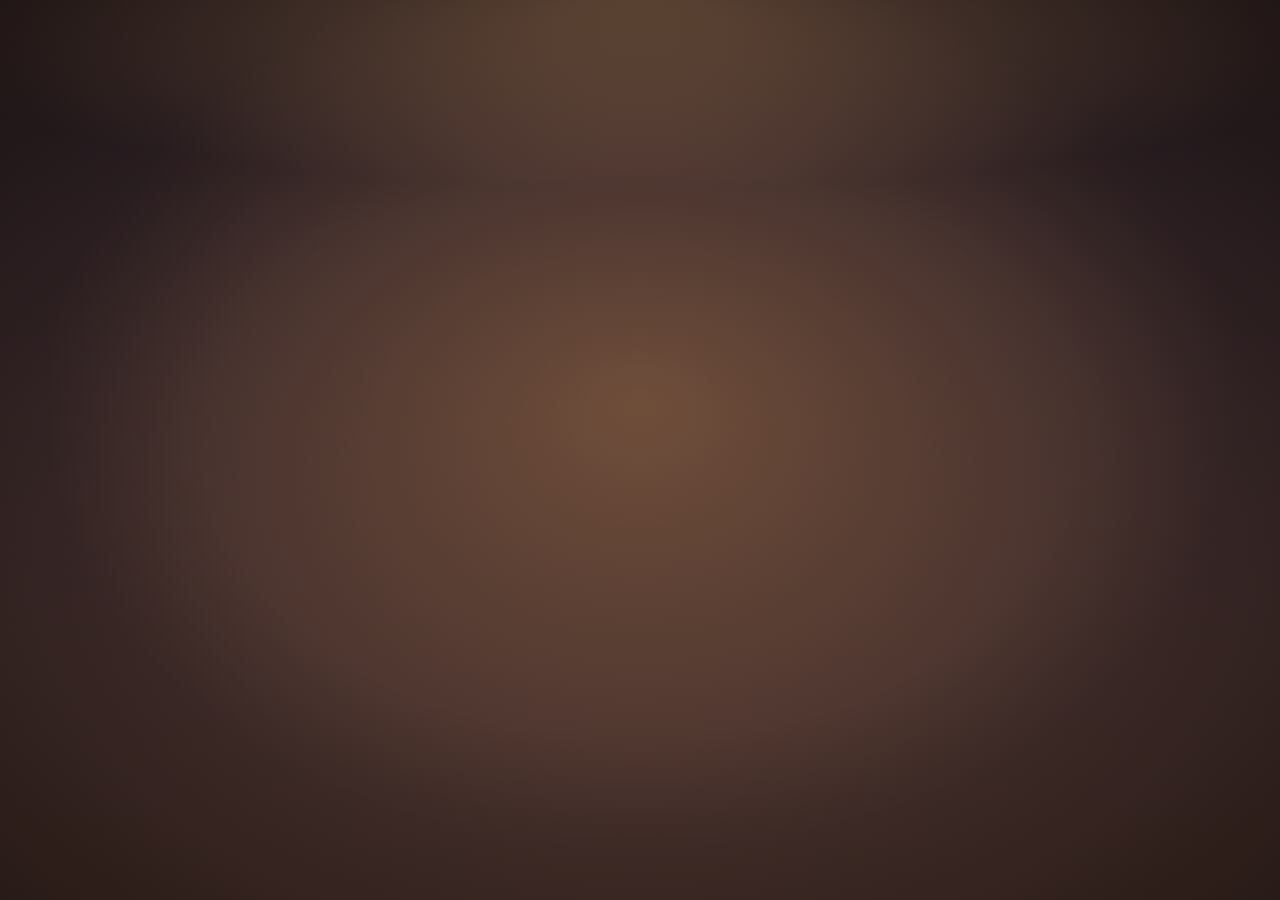
<file: index.html>
<!DOCTYPE html>
<html lang="en">
  <head>
    <meta charset="utf-8" />
    <meta name="viewport" content="width=device-width, initial-scale=1" />
    <title>dillon's desktop</title>
    <link rel="icon" href="assets/favicon.svg" type="image/svg+xml" />
    <link rel="icon" href="assets/favicon-32.png" type="image/png" sizes="32x32" />
    <link rel="preconnect" href="https://fonts.googleapis.com" />
    <link rel="preconnect" href="https://fonts.gstatic.com" crossorigin />
    <link rel="stylesheet" href="https://fonts.googleapis.com/css2?family=Gaegu:wght@700&family=Lexend:wght@300;400;500;600&family=Patrick+Hand&family=Roboto+Mono:wght@500;700&display=swap" />
    <link rel="stylesheet" href="css/style.css" />
    <link rel="stylesheet" href="css/desktop.css" />
  </head>
  <body>
    <!-- ===== Landing: 3D PC ===== -->
    <div id="landing">
      <!-- The "real world": a cozy bedroom in the evening, with a desk the PC sits on -->
      <div class="room" aria-hidden="true">
        <div class="wall-glow"></div>
        <!-- String lights: built by room.js to fit the screen width -->
        <svg class="string-lights"></svg>

        <!-- Framed art either side of the cork board (wide screens only) -->
        <svg class="wall-art left" viewBox="0 0 100 124">
          <rect x="2" y="2" width="96" height="120" rx="3" fill="#5a3b28" />
          <rect x="10" y="10" width="80" height="104" fill="#f1e2cc" />
          <defs>
            <linearGradient id="art-sky" x1="0" y1="0" x2="0" y2="1">
              <stop offset="0" stop-color="#f6b38f" />
              <stop offset="1" stop-color="#f7d9a8" />
            </linearGradient>
          </defs>
          <rect x="18" y="18" width="64" height="88" fill="url(#art-sky)" />
          <circle cx="58" cy="56" r="11" fill="#fff1c9" />
          <path d="M18 106V78l14-12 12 10 14-16 24 22v24z" fill="#9b7bb5" />
          <path d="M18 106V88l18-10 16 9 12-6 18 11v14z" fill="#6f5a92" />
        </svg>
        <svg class="wall-art right" viewBox="0 0 100 100">
          <rect x="2" y="2" width="96" height="96" rx="3" fill="#5a3b28" />
          <rect x="10" y="10" width="80" height="80" fill="#2f2a33" />
          <circle cx="50" cy="50" r="30" fill="#141114" />
          <circle cx="50" cy="50" r="22" fill="none" stroke="#2c262c" stroke-width="1" />
          <circle cx="50" cy="50" r="16" fill="none" stroke="#2c262c" stroke-width="1" />
          <circle cx="50" cy="50" r="10" fill="#ef8fa6" />
          <circle cx="50" cy="50" r="1.6" fill="#141114" />
        </svg>

        <!-- Cork board on the wall, with a couple of little pinned notes -->
        <div class="corkboard">
          <div class="pinned-note pink">hackathon<br />this weekend!</div>
          <div class="pinned-note blue">to-do:<br />✓ build robot<br />✓ make website<br />☐ feed the cat</div>
        </div>
      </div>

      <div id="container3D"></div>

      <!-- Steam curling up from the coffee mug (placed by main.js) -->
      <svg class="steam" viewBox="0 0 30 40" aria-hidden="true">
        <path d="M11 38c-6-8 6-12 0-22s5-10 1-14" />
        <path d="M20 38c-6-8 6-12 0-22s5-10 1-14" />
      </svg>

      <!-- The cat from the to-do list, asleep on the rug under the desk.
           Positioned by main.js so it lines up with the 3D floor. -->
      <svg class="cat" viewBox="0 0 120 72" aria-hidden="true">
        <defs>
          <linearGradient id="cat-fur" x1="0" y1="0" x2="0" y2="1">
            <stop offset="0" stop-color="#f6b46e" />
            <stop offset="1" stop-color="#d9853f" />
          </linearGradient>
        </defs>
        <ellipse cx="60" cy="66" rx="48" ry="5" fill="rgba(20, 10, 5, 0.35)" />
        <g stroke="#3a261d" stroke-width="1.3" stroke-linejoin="round" stroke-linecap="round">
          <!-- body: a round loaf -->
          <path d="M22 64C18 42 36 24 60 24c22 0 38 14 38 32 0 6-4 8-10 8z" fill="url(#cat-fur)" />
          <!-- tail wrapped around the front -->
          <path d="M26 64c-8 0-12-4-10-9 2-4 8-4 10-1" fill="none" stroke="#3a261d" stroke-width="8" />
          <path d="M26 64c-8 0-12-4-10-9 2-4 8-4 10-1" fill="none" stroke="#e99a52" stroke-width="5.4" />
          <!-- head resting at the front -->
          <path d="M84 41l2-11 8 8z" fill="#f2a862" />
          <path d="M101 38l6-9 2 13z" fill="#f2a862" />
          <path d="M78 54c0-9 7-15 16-15s16 6 16 15c0 7-6 10-16 10s-16-3-16-10z" fill="url(#cat-fur)" />
          <!-- tucked front paw -->
          <ellipse cx="72" cy="62" rx="7" ry="3.2" fill="#f8c891" />
        </g>
        <!-- soft tabby stripes on the back -->
        <g fill="none" stroke="#c8742f" stroke-width="2.2" stroke-linecap="round" opacity="0.55">
          <path d="M48 27q3 5 1 10M59 25q3 5 1 10M70 27q2 5 0 10" />
        </g>
        <!-- inner ears -->
        <path d="M86 38.5l1-5 3.6 3.6z" fill="#f4a3aa" />
        <path d="M102.5 36.5l2.6-4 .8 5.6z" fill="#f4a3aa" />
        <!-- sleepy face -->
        <g fill="none" stroke="#3a261d" stroke-width="1.3" stroke-linecap="round">
          <path d="M86 52.5q2.6 2 5.2 0M97 52.5q2.6 2 5.2 0" />
        </g>
        <path d="M93.4 56.2l1.2 1 1.2-1z" fill="#e9858f" />
        <circle cx="85.5" cy="57" r="2.2" fill="#f59aa0" opacity="0.55" />
        <circle cx="103" cy="57" r="2.2" fill="#f59aa0" opacity="0.55" />
        <text class="zzz" x="104" y="28">z</text>
        <text class="zzz" x="110" y="19">z</text>
      </svg>
      <div class="vignette"></div>

      <!-- Intro, as a post-it pinned to the cork board -->
      <header class="intro">
        <div class="intro-card">
          <h1>
            hi! <span class="accent">i<span class="apostrophe">'</span>m dillon</span>
            <!-- Hand-drawn waving hand, doodled in pen as one connected outline -->
            <svg class="wave" viewBox="-2 -3 68 58" aria-hidden="true">
              <g transform="rotate(28 24 42)" stroke="#3b3632" stroke-width="2" stroke-linejoin="round" stroke-linecap="round">
                <path fill="#fff8e1" d="M17 46 L15.5 36 C13 33 10 30 7.5 26.5 C5.5 23.5 8 20.5 10.5 22.5 L15 26.5
                  L14 12 C13.8 8 19.6 7.8 19.8 11.8 L20.2 19 Q20.6 20.6 21 19
                  L21 7.5 C21 3.4 27 3.4 27 7.5 L27 19 Q27.4 20.6 27.8 19
                  L28 9.5 C28.2 5.6 33.8 5.8 33.6 9.8 L33.4 21 Q33.8 22.4 34.2 21
                  L34.6 12.8 C35 9.3 39.8 9.7 39.6 13.3 L39.4 30 C39.2 37 36 41 34 46 Z" />
              </g>
              <g fill="none" stroke="#2456c9" stroke-width="2" stroke-linecap="round">
                <path d="M58.5 13c3 2 4.5 5 4.2 8.5" />
                <path d="M55.5 18.5c2 1.2 2.6 3 2.5 5" />
                <path d="M14.5 8c-2.5 2-3.6 4.5-3.4 7.5" />
              </g>
            </svg>
          </h1>
          <p class="subtitle">computer science student @ the university of kansas</p>
          <button id="learn-more" class="pill-button" type="button">click here to learn more about me</button>

          <!-- Little pink note stuck on the corner, pointing down at the PC -->
          <div class="spin-note" aria-hidden="true">
            spin me!
            <svg class="spin-arrow" viewBox="0 0 50 50">
              <path d="M33 4c5 15-1 27-17 36" />
              <path d="M16 40l11.5-1.5M16 40l0.5-11.5" />
            </svg>
          </div>
        </div>
      </header>
    </div>

    <!-- ===== Desktop: XP-style shell ===== -->
    <div id="desktop" hidden>
      <nav id="desktop-icons" aria-label="Desktop"></nav>
      <div id="window-layer"></div>

      <div id="start-menu" hidden>
        <div class="start-header">
          <span class="start-avatar" aria-hidden="true">D</span>
          <span class="start-user-name"></span>
        </div>
        <div class="start-columns">
          <ul class="start-apps"></ul>
          <ul class="start-links"></ul>
        </div>
        <div class="start-footer">
          <div class="start-footer-info">
            <button type="button" class="credits-button" data-app="credits">Credits</button>
            <span class="start-copyright"></span>
          </div>
          <button type="button" class="log-off">
            <span class="log-off-icon" aria-hidden="true">⏻</span> Log Off
          </button>
        </div>
      </div>

      <footer id="taskbar">
        <button id="start-button" type="button" aria-haspopup="true" aria-expanded="false">
          <span class="start-flag" aria-hidden="true"></span>start
        </button>
        <div id="task-list"></div>
        <div id="tray">
          <time id="tray-clock"></time>
        </div>
      </footer>
    </div>

    <div id="fade-overlay" class="fade-overlay" aria-hidden="true"></div>

    <script type="module" src="js/main.js"></script>
  </body>
</html>
</file>
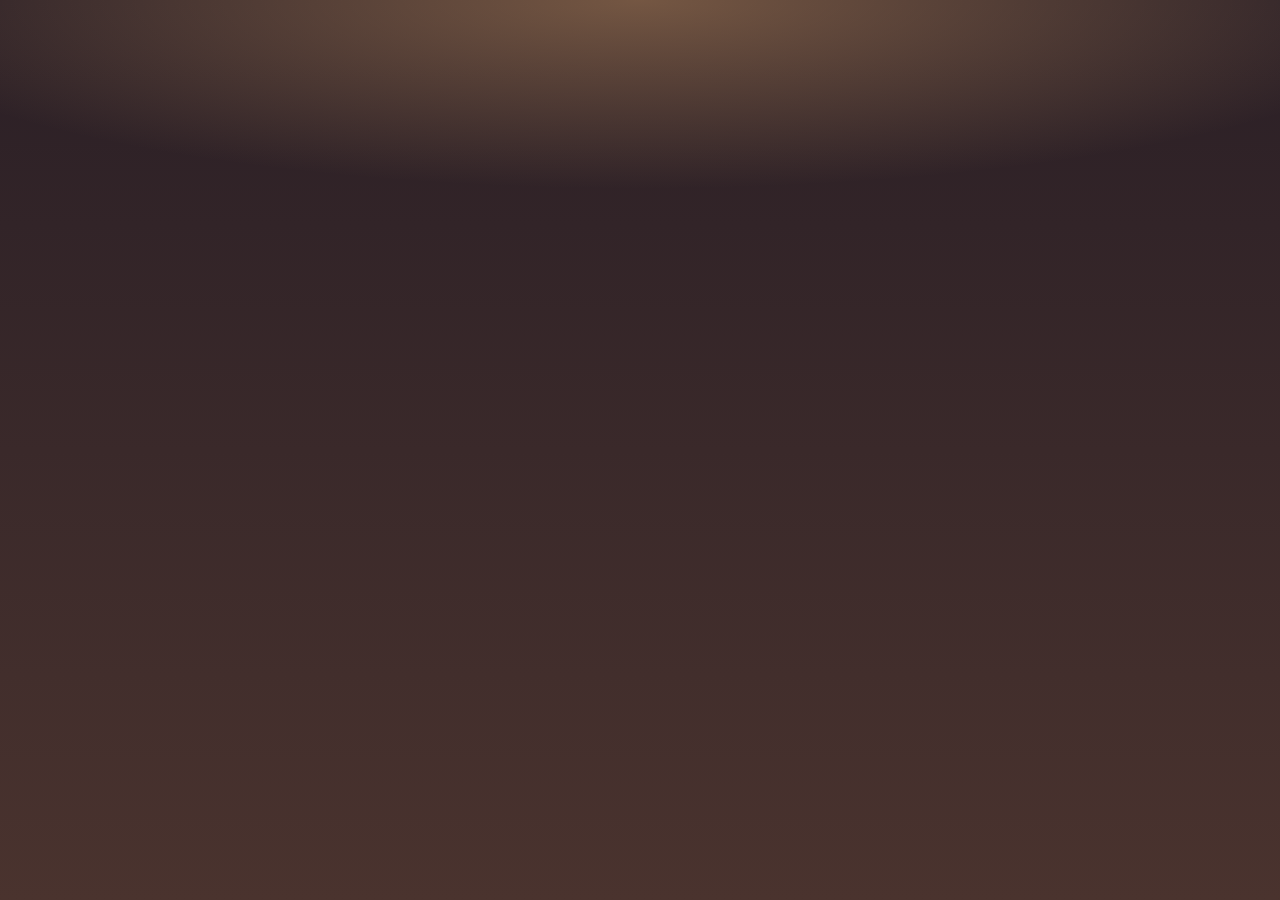
<file: html/index.html>
<!DOCTYPE html>
<html lang="en">
  <head>
    <meta charset="utf-8" />
    <meta name="viewport" content="width=device-width, initial-scale=1" />
    <title>Dillon Woods</title>
    <link rel="preconnect" href="https://fonts.googleapis.com" />
    <link rel="preconnect" href="https://fonts.gstatic.com" crossorigin />
    <link rel="stylesheet" href="https://fonts.googleapis.com/css2?family=Lexend:wght@300;400;500;600&family=Roboto+Mono:wght@500;700&display=swap" />
    <link rel="stylesheet" href="../css/style.css" />
    <link rel="stylesheet" href="../css/desktop.css" />
  </head>
  <body>
    <!-- ===== Landing: 3D PC ===== -->
    <div id="landing">
      <div id="container3D"></div>

      <header class="intro">
        <h1>hi! <span class="accent">i'm dillon</span></h1>
        <p class="subtitle">computer engineering student @ the university of kansas</p>
        <button id="learn-more" class="pill-button" type="button">click here to learn more about me</button>
      </header>
    </div>

    <!-- ===== Desktop: XP-style shell ===== -->
    <div id="desktop" hidden>
      <nav id="desktop-icons" aria-label="Desktop"></nav>
      <div id="window-layer"></div>

      <div id="start-menu" hidden>
        <div class="start-header">
          <span class="start-avatar" aria-hidden="true">D</span>
          <span class="start-user-name"></span>
        </div>
        <div class="start-columns">
          <ul class="start-apps"></ul>
          <ul class="start-links"></ul>
        </div>
        <div class="start-footer">
          <button type="button" class="log-off">
            <span class="log-off-icon" aria-hidden="true">⏻</span> Log Off
          </button>
        </div>
      </div>

      <footer id="taskbar">
        <button id="start-button" type="button" aria-haspopup="true" aria-expanded="false">
          <span class="start-flag" aria-hidden="true"></span>start
        </button>
        <div id="task-list"></div>
        <div id="tray">
          <time id="tray-clock"></time>
        </div>
      </footer>
    </div>

    <div id="fade-overlay" class="fade-overlay" aria-hidden="true"></div>

    <script type="module" src="../js/main.js"></script>
  </body>
</html>
</file>
<file: css/style.css>
:root {
  --text: #444444;
  --text-muted: #777777;
  --accent: #2b7de9;
  --ink: #333333;
  --wall-top: #2a1f26;     /* evening wall, warm and dim */
  --wall-bottom: #4a332e;
  --wood: #8a5a3a;
  --wood-dark: #5e3a24;
  --glow: rgba(255, 190, 120, 0.35);
  --font-body: 'Lexend', system-ui, sans-serif;
  --font-mono: 'Roboto Mono', ui-monospace, monospace;
  --font-marker: 'Gaegu', 'Patrick Hand', cursive;
  --font-hand: 'Patrick Hand', 'Comic Sans MS', cursive;
  --pen-blue: #2456c9;
  --pencil: #3b3632;
}

*,
*::before,
*::after {
  box-sizing: border-box;
}

[hidden] {
  display: none !important;
}


body {
  margin: 0;
  font-family: var(--font-body);
  color: var(--text);
  background: var(--wall-top);
  overflow: hidden; /* both views are full-screen */
}

/* ===================== Landing ===================== */
/* The "real world": a cozy bedroom in the evening, lit by string lights and a
   desk lamp. Deliberately different from the bright blue XP desktop, so
   stepping into the computer feels like going somewhere new. */
#landing {
  position: fixed;
  inset: 0;
  user-select: none; /* dragging to spin the PC shouldn't highlight text */
  background:
    radial-gradient(ellipse 90% 30% at 50% 0%, var(--glow), transparent 70%), /* lights washing the wall */
    linear-gradient(var(--wall-top), var(--wall-bottom));
}

.room {
  position: absolute;
  inset: 0;
  overflow: hidden;
  pointer-events: none;
}

/* Warm pool of lamp light around the desk and post-it */
.wall-glow {
  position: absolute;
  left: 50%;
  top: 45%;
  width: 120vmax;
  height: 90vmax;
  transform: translate(-50%, -50%);
  background: radial-gradient(ellipse at center, rgba(255, 176, 102, 0.28), transparent 55%);
}

/* String lights draped along the top of the wall (built by room.js) */
.string-lights {
  position: absolute;
  top: 0;
  left: 0;
  z-index: 5; /* hang in front of everything */
  width: 100%;
  height: 56px; /* matches LIGHTS_HEIGHT in room.js; bulbs keep the same size at any width */
  overflow: visible;
}

.string-lights path,
.string-lights line {
  fill: none;
  stroke: #1f1714;
  stroke-width: 1.6;
}

/* Soft halo behind each bulb */
.bulb .halo {
  fill: url(#bulb-halo);
  animation: halo 3s ease-in-out var(--delay) infinite;
}

.bulb ellipse {
  stroke: #e9c98f;
  stroke-width: 0.8;
  filter: drop-shadow(0 0 3px rgba(255, 214, 140, 0.95));
}

@keyframes halo {
  0%, 100% { opacity: 0.75; }
  50% { opacity: 1; }
}

/* Little sparkles that pop off the bulbs (spawned by room.js) */
.light-sparkle {
  position: absolute;
  z-index: 5;
  width: var(--size);
  height: var(--size);
  margin: calc(var(--size) / -2) 0 0 calc(var(--size) / -2);
  animation: light-sparkle 0.9s ease-out forwards;
}

.light-sparkle svg {
  display: block;
  width: 100%;
  height: 100%;
  fill: #ffd98a;
  filter: drop-shadow(0 0 2px #fff) drop-shadow(0 0 4px rgba(255, 200, 100, 0.9));
}

@keyframes light-sparkle {
  0% { opacity: 0; transform: translate(0, 0) scale(0) rotate(0deg); }
  30% { opacity: 1; transform: translate(calc(var(--dx) * 0.4), calc(var(--dy) * 0.4)) scale(1) rotate(45deg); }
  100% { opacity: 0; transform: translate(var(--dx), var(--dy)) scale(0.3) rotate(90deg); }
}

/* Wall decor (cork board, framed art, post-it). main.js places these on the 3D
   wall and scales them with the scene (via --wall-scale), so the whole room
   keeps the same proportions on any screen shape. Hidden until placed. */
.corkboard,
.wall-art,
.intro {
  visibility: hidden;
}

#landing.ready .corkboard,
#landing.ready .wall-art,
#landing.ready .intro {
  visibility: visible;
}

/* Cork board hanging on the wall */
.corkboard {
  position: absolute;
  border: calc(12px * var(--wall-scale, 1)) solid #5e3d26;
  border-radius: 8px;
  background:
    radial-gradient(ellipse at 50% 40%, rgba(255, 200, 140, 0.25), transparent 70%), /* lamp light on the cork */
    radial-gradient(circle, rgba(60, 30, 10, 0.4) 1px, transparent 1.6px) 0 0 / 9px 9px,
    radial-gradient(circle, rgba(255, 220, 170, 0.18) 1px, transparent 1.6px) 4px 5px / 11px 11px,
    #a5744a;
  box-shadow: inset 0 3px 14px rgba(30, 15, 5, 0.55), 0 10px 24px rgba(10, 5, 0, 0.45);
}

/* Framed art on the wall either side of the cork board */
.wall-art {
  position: absolute;
  filter: drop-shadow(0 8px 10px rgba(10, 5, 0, 0.45));
}

.wall-art.left {
  transform: translate(-50%, -50%) rotate(-2deg);
}

.wall-art.right {
  transform: translate(-50%, -50%) rotate(2deg);
}

/* Small decorative notes pinned around the post-it */
.pinned-note {
  position: absolute;
  padding: 0.55em 0.8em;
  font-family: var(--font-hand);
  font-size: calc(15px * var(--wall-scale, 1));
  line-height: 1.3;
  color: #4a3f36;
  box-shadow: 2px 4px 8px rgba(20, 10, 0, 0.4);
}

.pinned-note::before {
  content: '';
  position: absolute;
  top: -5px;
  left: 50%;
  width: 11px;
  height: 11px;
  border-radius: 50%;
  background: radial-gradient(circle at 35% 35%, #fff 0 15%, var(--pin, #ef6f6c) 30%);
  transform: translateX(-50%);
  box-shadow: 1px 2px 2px rgba(0, 0, 0, 0.3);
}

.pinned-note.pink {
  top: 14%;
  background: #f4c2cf;
  transform: rotate(-6deg);
  --pin: #6c9ef0;
}

.pinned-note.blue {
  top: 18%;
  background: #c9dcf0;
  transform: rotate(5deg);
  --pin: #f2b84b;
}


#container3D {
  position: absolute;
  inset: 0;
  z-index: 2; /* the desk and PC are always in front of the wall and its notes */
  overflow: hidden;
  pointer-events: none; /* clicks reach the post-it button; main.js handles drags on the landing */
}

#container3D canvas {
  display: block;
}

/* Steam rising from the coffee mug (placed by main.js above the 3D mug) */
.steam {
  position: absolute;
  z-index: 3;
  visibility: hidden; /* until main.js has placed it */
  pointer-events: none;
  transform: translate(-50%, -100%);
  overflow: visible;
}

.steam path {
  fill: none;
  stroke: rgba(255, 240, 225, 0.55);
  stroke-width: 2.5;
  stroke-linecap: round;
  animation: steam 3s ease-in-out infinite;
}

.steam path:nth-child(2) {
  animation-delay: 1.5s;
}

@keyframes steam {
  0% { opacity: 0; transform: translateY(6px); }
  40% { opacity: 1; }
  100% { opacity: 0; transform: translateY(-10px); }
}

/* Sleeping cat on the rug (positioned and sized by main.js from the 3D floor) */
.cat {
  position: absolute;
  z-index: 3;
  visibility: hidden; /* until main.js has placed it */
  pointer-events: none;
  transform: translate(-50%, -88%); /* anchor at its feet */
  overflow: visible;
}

.cat .zzz {
  font-family: var(--font-marker);
  font-size: 13px;
  fill: #f3e2c8;
  animation: snooze 3.2s ease-in-out infinite;
}

.cat .zzz:nth-of-type(2) {
  animation-delay: 1.6s;
}

@keyframes snooze {
  0% { opacity: 0; transform: translate(0, 0); }
  30% { opacity: 1; }
  100% { opacity: 0; transform: translate(8px, -14px); }
}

/* Darker corners, so the room feels lit from the middle (sits over the PC too) */
.vignette {
  position: absolute;
  inset: 0;
  z-index: 4;
  pointer-events: none;
  background: radial-gradient(ellipse 75% 70% at 50% 50%, transparent 45%, rgba(15, 8, 5, 0.6));
}

.intro {
  position: absolute;
  z-index: 1; /* on the wall, behind the 3D desk and PC */
  left: 50%;
  top: 20vh;
  transform: translateX(-50%); /* main.js sizes the card itself with zoom */
  text-align: center;
  pointer-events: none; /* only the card itself is interactive */
}

/* A big yellow post-it, pinned to the cork board */
.intro-card {
  position: relative;
  pointer-events: auto;
  width: 440px; /* design size; scaled with the room by main.js */
  padding: 20px 26px 18px;
  border-radius: 2px 2px 4px 18px / 2px 2px 4px 10px; /* slight curl in one corner */
  background: linear-gradient(170deg, #fff7b8, #ffeb8a);
  box-shadow: 3px 7px 14px rgba(20, 10, 0, 0.5), 1px 2px 3px rgba(20, 10, 0, 0.3); /* lifts off the cork */
  transform: rotate(-1.5deg);
  animation: card-pop 0.5s cubic-bezier(0.2, 1.4, 0.4, 1) backwards; /* "backwards": no lingering GPU layer afterwards, so text stays sharp */
}

/* Small pink note stuck on the post-it's corner, with an arrow down to the PC */
.spin-note {
  position: absolute;
  left: 61%; /* right of the monitor, so a spinning PC never hides most of it */
  bottom: -40px; /* keep in sync with WALL.noteDrop in main.js */
  padding: 4px 8px 3px;
  white-space: nowrap; /* keep "spin me!" on one line */
  border-radius: 1px 1px 2px 10px / 1px 1px 2px 6px;
  background: linear-gradient(170deg, #ffd3de, #f7b4c5);
  box-shadow: 2px 6px 10px rgba(20, 10, 0, 0.5), 1px 1px 2px rgba(20, 10, 0, 0.3);
  font-family: var(--font-hand);
  font-size: 17px;
  line-height: 1;
  text-align: center;
  color: #2f2622;
  /* A slight crooked tilt (about 3° clockwise overall, after the post-it's -1.5°). */
  transform: rotate(4.5deg);
  pointer-events: none;
}

/* Arrow drawn in dark pen right on the pink note, curving down toward the PC */
.spin-arrow {
  display: block;
  width: 2.2em;
  margin: 2px auto 0;
  fill: none;
  stroke: #2f2622;
  stroke-width: 3;
  stroke-linecap: round;
  stroke-linejoin: round;
}

/* Push pin */
.intro-card::before {
  content: '';
  position: absolute;
  top: -8px;
  left: 50%;
  width: 18px;
  height: 18px;
  border-radius: 50%;
  background: radial-gradient(circle at 35% 35%, #fff 0 14%, #ef6f6c 32%, #c94b4a);
  transform: translateX(-50%);
  box-shadow: 2px 3px 3px rgba(0, 0, 0, 0.3);
}

@keyframes card-pop {
  from { transform: translateY(12px) rotate(-1.5deg) scale(0.95); opacity: 0; }
}

.intro h1 {
  margin: 0;
  font-family: var(--font-marker);
  font-size: 46px;
  font-weight: 700;
  line-height: 1;
  white-space: nowrap; /* keep the wave on the same line */
  color: var(--pencil);
}

.accent {
  color: var(--accent);
  font-weight: 500;
}

/* Written in blue pen on the post-it */
.intro .accent {
  color: var(--pen-blue);
  font-weight: 700;
}

/* Gaegu's apostrophe has wide side bearings; pull "i'm" together */
.apostrophe {
  margin: 0 -0.14em 0 -0.06em;
}

/* A friendly wave every few seconds */
.wave {
  display: inline-block;
  width: 1.35em; /* matches the drawing's 68×58 proportions */
  height: 1.15em;
  margin-left: -0.12em; /* sit snug against "dillon" */
  vertical-align: -0.2em;
  overflow: visible;
  transform-origin: 50% 90%; /* pivot at the wrist */
  animation: wave 3.5s ease-in-out 1s infinite;
}

@keyframes wave {
  0%, 60%, 100% { transform: rotate(0deg); }
  10%, 30% { transform: rotate(16deg); }
  20%, 40% { transform: rotate(-8deg); }
}

.subtitle {
  margin: 0.4em 0 1em;
  font-family: var(--font-hand);
  font-size: 17px;
  color: #5e5040;
}

/* A hand-drawn, wobbly pen outline, like someone doodled a button on the post-it */
.pill-button {
  padding: 0.35em 1.1em 0.45em;
  border: 2.5px solid var(--pen-blue);
  border-radius: 255px 18px 225px 18px / 18px 225px 18px 255px;
  background: transparent;
  font-family: var(--font-hand);
  font-size: 17px;
  color: var(--pen-blue);
  cursor: pointer;
  transition: transform 0.15s ease, background 0.15s ease;
}

.pill-button:hover {
  transform: rotate(-1.5deg) scale(1.04);
  background: rgba(36, 86, 201, 0.08);
}

.pill-button:active {
  transform: scale(0.98);
}

.pill-button:focus:not(:focus-visible) {
  outline: none;
}

@media (prefers-reduced-motion: reduce) {
  .bulb ellipse,
  .steam path,
  .wave,
  .intro-card {
    animation: none;
  }
}

/* ===================== View switching ===================== */
body.details-view #landing {
  display: none;
}

/* ===================== Fade transition ===================== */
.fade-overlay {
  position: fixed;
  inset: 0;
  z-index: 9999;
  background: #ffffff;
  opacity: 0;
  pointer-events: none;
  transition: opacity 600ms ease;
}

.fade-overlay.visible {
  opacity: 1;
  pointer-events: auto;
}
</file>
<file: css/desktop.css>
/* XP Luna chrome blended with soft, rounded, sticker-like content styling. */
:root {
  --taskbar-height: 36px;
  --xp-frame: #0b3fd6;
  --xp-frame-inactive: #7b97e0;
  --window-radius: 9px;
}

#desktop {
  position: fixed;
  inset: 0;
  background: #3a6ea5 url('../backgrounds/background.png') center / cover no-repeat;
  font-family: var(--font-body);
  user-select: none;
}

/* ===================== Desktop icons ===================== */
#desktop-icons {
  position: absolute;
  inset: 12px auto calc(var(--taskbar-height) + 12px) 12px;
  display: flex;
  flex-direction: column;
  flex-wrap: wrap;
  align-content: flex-start;
  gap: 10px;
}

.desktop-icon {
  width: 88px;
  padding: 6px 4px;
  border: 1px solid transparent;
  border-radius: 6px;
  background: none;
  cursor: pointer;
  display: flex;
  flex-direction: column;
  align-items: center;
  gap: 4px;
}

.desktop-icon svg {
  width: 52px;
  height: 52px;
  transition: transform 0.15s ease;
}

.desktop-icon span {
  padding: 1px 4px;
  border-radius: 3px;
  font-family: var(--font-mono);
  font-weight: 700;
  font-size: 0.78rem;
  color: #ffffff;
  text-shadow: 1px 1px 2px rgba(0, 0, 0, 0.85);
}

.desktop-icon:hover svg {
  transform: translateY(-3px) rotate(-3deg);
}

.desktop-icon:hover span,
.desktop-icon:focus-visible span {
  background: rgba(49, 106, 197, 0.85); /* XP selection blue */
  text-shadow: none;
}

.desktop-icon:focus:not(:focus-visible) {
  outline: none;
}

/* ===================== Windows ===================== */
#window-layer {
  position: absolute;
  inset: 0 0 var(--taskbar-height) 0;
  pointer-events: none; /* only windows themselves catch clicks */
}

.window {
  position: absolute;
  display: flex;
  flex-direction: column;
  min-width: 260px;
  min-height: 160px;
  overflow: hidden;
  border: 3px solid var(--xp-frame);
  border-top: 0;
  border-radius: var(--window-radius) var(--window-radius) 6px 6px;
  background: var(--xp-frame);
  box-shadow: 4px 6px 0 rgba(0, 0, 0, 0.18), 0 12px 30px rgba(0, 0, 0, 0.25);
  pointer-events: auto;
  user-select: text;
  animation: window-open 0.18s ease-out;
}

@keyframes window-open {
  from { transform: scale(0.94); opacity: 0; }
}

.window.maximized {
  inset: 0 !important;
  width: auto !important;
  height: auto !important;
  border-radius: 0;
  box-shadow: none;
}

.window.maximized .resize-handle {
  display: none;
}

.title-bar {
  display: flex;
  align-items: center;
  gap: 6px;
  height: 30px;
  padding: 0 4px 0 6px;
  border-radius: var(--window-radius) var(--window-radius) 0 0;
  background: linear-gradient(#0997ff, #0053ee 8%, #0050ee 40%, #0066ff 88%, #005bff 95%, #003dd7 96%, #003dd7);
  cursor: grab;
  touch-action: none;
  user-select: none;
}

.window.maximized .title-bar {
  border-radius: 0;
  cursor: default;
}

.title-icon svg {
  display: block;
  width: 18px;
  height: 18px;
}

.title-text {
  flex: 1;
  overflow: hidden;
  white-space: nowrap;
  text-overflow: ellipsis;
  font-weight: 600;
  font-size: 0.92rem;
  color: #ffffff;
  text-shadow: 1px 1px #0f1089;
}

.title-controls {
  display: flex;
  gap: 2px;
}

.ctrl {
  position: relative;
  width: 22px;
  height: 22px;
  padding: 0;
  border: 1px solid #ffffff;
  border-radius: 3px;
  background: radial-gradient(circle at 90% 90%, #0054e9 0%, #2263d5 55%, #4479e4 70%, #a3bbec 90%, #ffffff 100%);
  cursor: pointer;
}

.ctrl:hover {
  filter: brightness(1.15);
}

.ctrl.close {
  background: radial-gradient(circle at 90% 90%, #cc4600 0%, #dc6527 55%, #cd7546 70%, #ffccb2 90%, #ffffff 100%);
}

/* Control glyphs */
.ctrl.minimize::before {
  content: '';
  position: absolute;
  left: 5px;
  bottom: 5px;
  width: 8px;
  height: 3px;
  background: #ffffff;
}

.ctrl.maximize::before {
  content: '';
  position: absolute;
  inset: 4px;
  border: 1px solid #ffffff;
  border-top-width: 3px;
}

.ctrl.close::before,
.ctrl.close::after {
  content: '';
  position: absolute;
  left: 50%;
  top: 50%;
  width: 13px;
  height: 2px;
  background: #ffffff;
  transform: translate(-50%, -50%) rotate(45deg);
}

.ctrl.close::after {
  transform: translate(-50%, -50%) rotate(-45deg);
}

.window.inactive,
.window.inactive .title-bar {
  border-color: var(--xp-frame-inactive);
  background: var(--xp-frame-inactive);
}

.window.inactive .title-text {
  color: #d8e4f8;
  text-shadow: none;
}

.window.inactive .ctrl {
  filter: saturate(0.4) brightness(1.2);
}

/* Bottom-right grip: drag to resize (works with mouse and touch) */
.resize-handle {
  position: absolute;
  right: 0;
  bottom: 0;
  width: 18px;
  height: 18px;
  cursor: nwse-resize;
  touch-action: none;
  background:
    linear-gradient(135deg, transparent 0 55%, #9aa6b8 55% 62%, transparent 62% 72%, #9aa6b8 72% 79%, transparent 79%);
}

/* Bigger target for fingers */
@media (pointer: coarse) {
  .resize-handle {
    width: 30px;
    height: 30px;
  }
}

/* ===================== Window content ===================== */
.window-body {
  flex: 1;
  overflow: auto;
  padding: 22px 26px;
  border-radius: 0 0 4px 4px;
  background: #ffffff;
  color: var(--text);
  line-height: 1.6;
  font-weight: 300;
}

.window.maximized .window-body {
  border-radius: 0;
  padding-inline: max(26px, calc((100% - 760px) / 2)); /* keep a readable column when maximized */
}

.window-body h2 {
  margin: 0 0 0.3em;
  font-size: 1.9rem;
  font-weight: 300;
}

.window-body h2:not(:first-child) {
  margin-top: 1.2em;
}

.window-body h3 {
  margin: 1em 0 0.4em;
  font-size: 1.05rem;
  font-weight: 500;
}

.window-body p {
  margin: 0 0 0.9em;
}

.window-body a {
  color: var(--accent);
  font-weight: 400;
}

.window-body .lead {
  margin-top: -0.2em;
  font-size: 1.05rem;
  color: var(--text-muted);
}

.window-body .muted {
  font-size: 0.85rem;
  color: var(--text-muted);
}

.window-body .meta {
  margin: -0.2em 0 0.4em;
  font-size: 0.85rem;
  color: var(--text-muted);
}

.window-body ul {
  margin: 0 0 0.6em;
  padding-left: 1.2em;
}

.tags {
  display: flex;
  flex-wrap: wrap;
  gap: 8px;
  padding: 0 !important;
  list-style: none;
}

.tags li {
  padding: 3px 12px;
  border: 2px solid var(--ink);
  border-radius: 999px;
  box-shadow: 2px 2px 0 rgba(0, 0, 0, 0.12);
  font-family: var(--font-mono);
  font-weight: 500;
  font-size: 0.8rem;
}

.card {
  margin-bottom: 16px;
  padding: 4px 18px 8px;
  border: 2px solid var(--ink);
  border-radius: 10px;
  box-shadow: 3px 4px 0 rgba(0, 0, 0, 0.12);
}

.entry + .entry {
  margin-top: 0.4em;
}

.contact-list {
  padding: 0 !important;
  list-style: none;
}

.contact-list li {
  display: flex;
  gap: 12px;
  padding: 8px 0;
  border-bottom: 1px dashed #d0d0d0;
}

.contact-list span {
  width: 80px;
  font-family: var(--font-mono);
  font-weight: 700;
  font-size: 0.85rem;
}

/* ===================== Taskbar ===================== */
#taskbar {
  position: absolute;
  left: 0;
  right: 0;
  bottom: 0;
  z-index: 1000;
  display: flex;
  align-items: stretch;
  height: var(--taskbar-height);
  background: linear-gradient(#1f2f86 0, #3165c4 3%, #3682e5 6%, #4490e6 10%, #3883e5 12%, #2b71e0 15%, #2663da 18%, #235bd6 20%, #2258d5 23%, #2157d6 38%, #245ddb 54%, #2562df 86%, #245fdc 89%, #2158d4 92%, #1d4ec0 95%, #1941a5 98%);
}

#start-button {
  display: flex;
  align-items: center;
  gap: 6px;
  padding: 0 22px 0 12px;
  border: none;
  border-radius: 0 12px 12px 0;
  background: linear-gradient(#3c8f2d, #4ca33a 8%, #5cb84a 18%, #4fa83c 50%, #3c8f2d 85%, #2f7a22);
  box-shadow: inset -2px 0 3px rgba(0, 0, 0, 0.3), 2px 0 4px rgba(0, 0, 0, 0.25);
  font-family: var(--font-body);
  font-style: italic;
  font-weight: 600;
  font-size: 1.15rem;
  color: #ffffff;
  text-shadow: 1px 1px 2px rgba(0, 0, 0, 0.5);
  cursor: pointer;
}

#start-button:hover {
  filter: brightness(1.1);
}

#start-button[aria-expanded="true"] {
  filter: brightness(0.9);
}

/* Four-colour flag */
.start-flag {
  width: 18px;
  height: 18px;
  border-radius: 3px;
  background:
    linear-gradient(#f25022, #f25022) 0 0 / 8px 8px no-repeat,
    linear-gradient(#7fba00, #7fba00) 10px 0 / 8px 8px no-repeat,
    linear-gradient(#00a4ef, #00a4ef) 0 10px / 8px 8px no-repeat,
    linear-gradient(#ffb900, #ffb900) 10px 10px / 8px 8px no-repeat;
  transform: skewY(-6deg);
  filter: drop-shadow(1px 1px 1px rgba(0, 0, 0, 0.4));
}

#task-list {
  flex: 1;
  display: flex;
  gap: 4px;
  padding: 4px 8px;
  min-width: 0;
}

.task-button {
  display: flex;
  align-items: center;
  gap: 6px;
  flex: 0 1 170px;
  min-width: 0;
  padding: 0 10px;
  border: 1px solid #1c4cb4;
  border-radius: 3px;
  background: linear-gradient(#5a9bf6, #3c81f3 15%, #3876e8 90%, #2b67d9);
  box-shadow: inset 1px 1px 0 rgba(255, 255, 255, 0.3);
  font-family: var(--font-body);
  font-size: 0.82rem;
  color: #ffffff;
  cursor: pointer;
}

.task-button:hover {
  filter: brightness(1.1);
}

.task-button.active {
  background: #1e52b7;
  box-shadow: inset 1px 1px 3px rgba(0, 0, 0, 0.5);
}

.task-icon svg {
  display: block;
  width: 16px;
  height: 16px;
}

.task-label {
  overflow: hidden;
  white-space: nowrap;
  text-overflow: ellipsis;
}

#tray {
  display: flex;
  align-items: center;
  padding: 0 14px;
  border-left: 1px solid #092e51;
  background: linear-gradient(#0c59b9 1%, #139ee9 6%, #18b5f2 10%, #139beb 14%, #1290e8 19%, #0d8dea 63%, #0d9ff1 81%, #0f9eed 88%, #119be9 91%, #1392e2 94%, #137ed7 97%, #095bc9 100%);
  box-shadow: inset 1px 0 1px #18bbff;
  font-size: 0.82rem;
  color: #ffffff;
}

/* ===================== Start menu ===================== */
#start-menu {
  position: absolute;
  left: 0;
  bottom: var(--taskbar-height);
  z-index: 1001;
  width: min(380px, 100vw);
  border: 2px solid var(--xp-frame);
  border-bottom: 0;
  border-radius: var(--window-radius) var(--window-radius) 0 0;
  overflow: hidden;
  background: #ffffff;
  box-shadow: 4px 0 12px rgba(0, 0, 0, 0.35);
}

.start-header {
  display: flex;
  align-items: center;
  gap: 10px;
  padding: 10px;
  background: linear-gradient(#1868ce, #0e60cb 12%, #0e60cb 20%, #1164cf 32%, #1667cf 33%, #1b6cd3 47%, #1e70d9 54%, #2476dc 60%, #297ae0 65%, #3482e3 77%, #3786e5 79%, #428ee9 90%, #4791eb 100%);
  font-weight: 600;
  font-size: 1.05rem;
  color: #ffffff;
  text-shadow: 1px 1px 2px rgba(0, 0, 0, 0.5);
}

.start-avatar {
  display: grid;
  place-items: center;
  width: 42px;
  height: 42px;
  border: 2px solid #ffffff;
  border-radius: 6px;
  background: linear-gradient(135deg, #a7dc7f, #2b7de9);
  font-size: 1.3rem;
}

.start-columns {
  display: grid;
  grid-template-columns: 1fr 1fr;
}

.start-columns ul {
  margin: 0;
  padding: 6px;
  list-style: none;
}

.start-links {
  background: #d3e5fa;
  border-left: 1px solid #95bdee;
}

.start-apps button,
.start-links a {
  display: flex;
  align-items: center;
  gap: 8px;
  width: 100%;
  padding: 6px 8px;
  border: none;
  border-radius: 3px;
  background: none;
  font-family: var(--font-body);
  font-size: 0.88rem;
  color: #222222;
  text-align: left;
  text-decoration: none;
  cursor: pointer;
}

.start-links a {
  font-weight: 500;
  color: #0a246a;
}

.start-apps button:hover,
.start-links a:hover {
  background: #316ac5;
  color: #ffffff;
}

.start-apps svg {
  width: 26px;
  height: 26px;
  flex-shrink: 0;
}

.start-footer {
  display: flex;
  justify-content: space-between;
  align-items: center;
  padding: 6px 10px;
  background: linear-gradient(#4282d6, #3b85e0 10%, #418ae3 50%, #2b6fdb 90%, #1f5ec7);
}

.log-off {
  display: flex;
  align-items: center;
  gap: 6px;
  padding: 4px 8px;
  border: none;
  border-radius: 3px;
  background: none;
  font-family: var(--font-body);
  font-size: 0.85rem;
  color: #ffffff;
  cursor: pointer;
}

.start-footer-info {
  display: flex;
  align-items: center;
  gap: 4px;
}

.start-copyright {
  font-size: 0.78rem;
  color: #ffffff;
  text-shadow: 1px 1px 1px rgba(0, 0, 0, 0.35);
}

.credits-button {
  padding: 4px 8px;
  border: none;
  border-radius: 3px;
  background: none;
  font-family: var(--font-body);
  font-size: 0.75rem;
  color: #dce8fb;
  text-decoration: underline;
  cursor: pointer;
}

.credits-button:hover,
.log-off:hover {
  background: rgba(255, 255, 255, 0.2);
}

.log-off-icon {
  display: grid;
  place-items: center;
  width: 22px;
  height: 22px;
  border-radius: 4px;
  background: #e2832c;
  font-size: 0.8rem;
}

/* ===================== Small screens ===================== */
@media (max-width: 640px) {
  .task-label {
    display: none; /* icon-only tabs */
  }

  .task-button {
    flex: 0 0 auto;
  }
}

/* ===================== Project cards ===================== */
.card.project {
  padding: 14px 18px 12px;
}

.project-image {
  display: block;
  width: 100%;
  aspect-ratio: 16 / 10;
  object-fit: cover;
  object-position: top;
  border: 2px solid var(--ink);
  border-radius: 8px;
}

.award {
  display: inline-block;
  margin: 12px 0 0 !important;
  padding: 2px 10px;
  border-radius: 999px;
  background: #fff4d6;
  font-size: 0.8rem;
  font-weight: 500;
}

.card.project h3 {
  margin-top: 0.4em;
  font-size: 1.25rem;
}

.card.project ul {
  font-size: 0.92rem;
}

.links {
  display: flex;
  flex-wrap: wrap;
  gap: 8px;
  margin: 4px 0 16px !important;
}

.link-button {
  display: inline-flex;
  align-items: center;
  gap: 8px;
  padding: 9px 18px;
  border: 2px solid var(--ink);
  border-radius: 999px;
  box-shadow: 3px 4px 0 rgba(0, 0, 0, 0.25);
  font-family: var(--font-mono);
  font-weight: 700 !important;
  font-size: 0.9rem;
  color: #ffffff !important;
  text-decoration: none;
  transition: transform 0.15s ease, box-shadow 0.15s ease, filter 0.15s ease;
}

.link-button svg {
  width: 15px;
  height: 15px;
}

.link-button.video {
  background: #e53935;
}

.link-button.code {
  background: #2d333b;
}

.link-button:hover {
  transform: translateY(-2px);
  box-shadow: 4px 6px 0 rgba(0, 0, 0, 0.25);
  filter: brightness(1.12);
}

.link-button:active {
  transform: translateY(1px);
  box-shadow: 2px 2px 0 rgba(0, 0, 0, 0.25);
}

.link-button.play {
  background: #3f9a4f;
}
</file>
